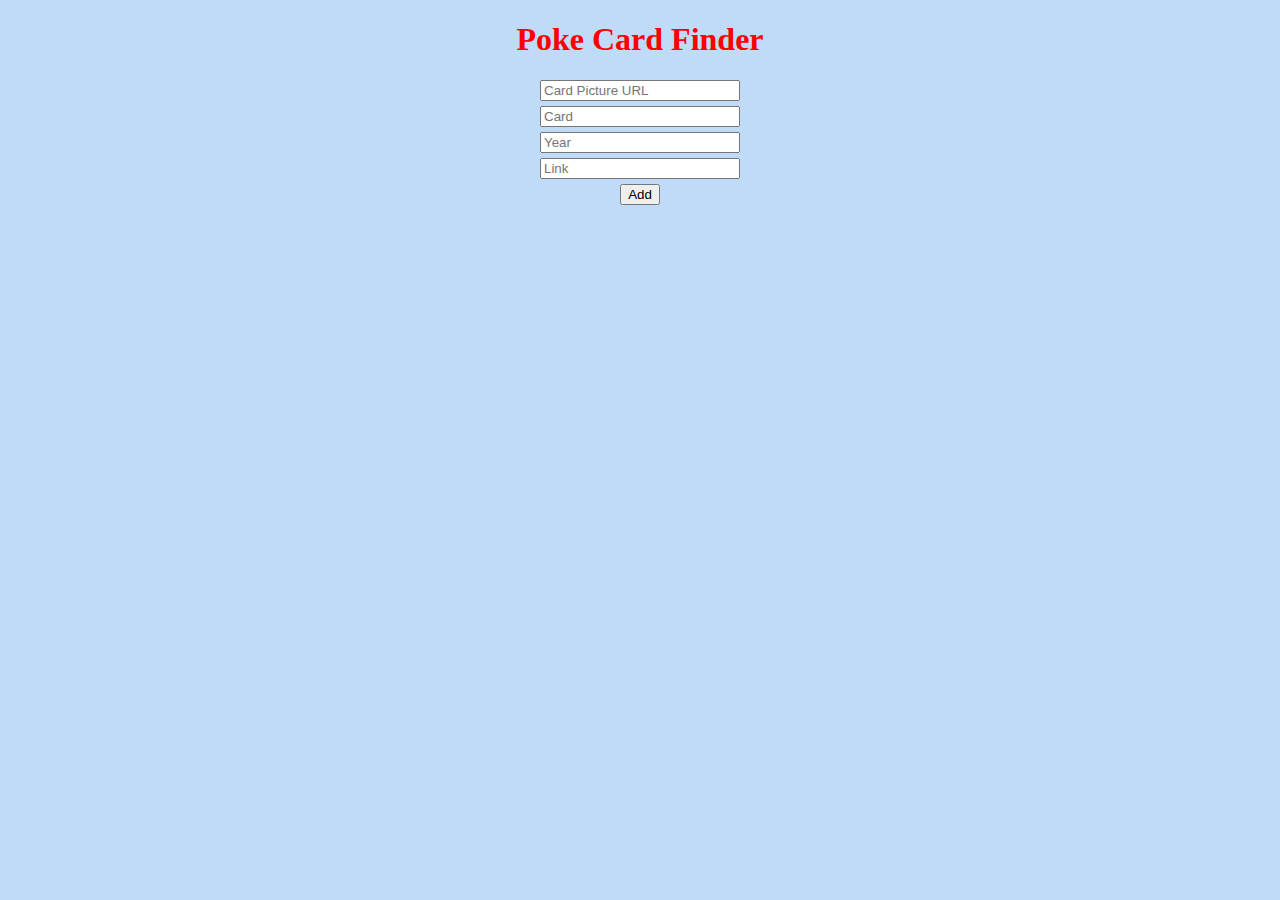
<file: index.html>
<!DOCTYPE html>
<html lang="en">
    <head>
        <meta charset="UTF-8">
        <meta name="viewport" content="width=device-width, initial-scale=1.0">
        <meta http-equiv="X-UA-Compatible" content="ie=edge">
        <title>Poke Card Finder</title>
        <link rel="stylesheet" href="styles.css">
    </head>
    <body>
        <h1>Poke Card Finder</h1>
        <div class="placeholders">
            <input class="input" placeholder="Card Picture URL">
            <input class="card" placeholder="Card">
            <input class="year" placeholder="Year">
            <input class="link" placeholder="Link">
        </div>
        <button class="click">Add</button>
        <div class="result"></div>
        <script src="variables.js"></script>
    </body>
</html>
</file>
<file: styles.css>
body {
    background-color: #bfdbf7;
}

h1 {
    text-align: center;
    color: red;
}


.placeholders {
    display: flex;
    flex-direction: column;
    margin: auto;
    width: 50%;
    max-width: 200px;
 
}

.click {
    display: flex;
    margin:auto;
}

img{ width: 350px;
    height: 425px;}

li{ color: red;}

input{ margin-bottom:5px;}

.result{text-align: center;
margin-top: 30px;}
</file>
